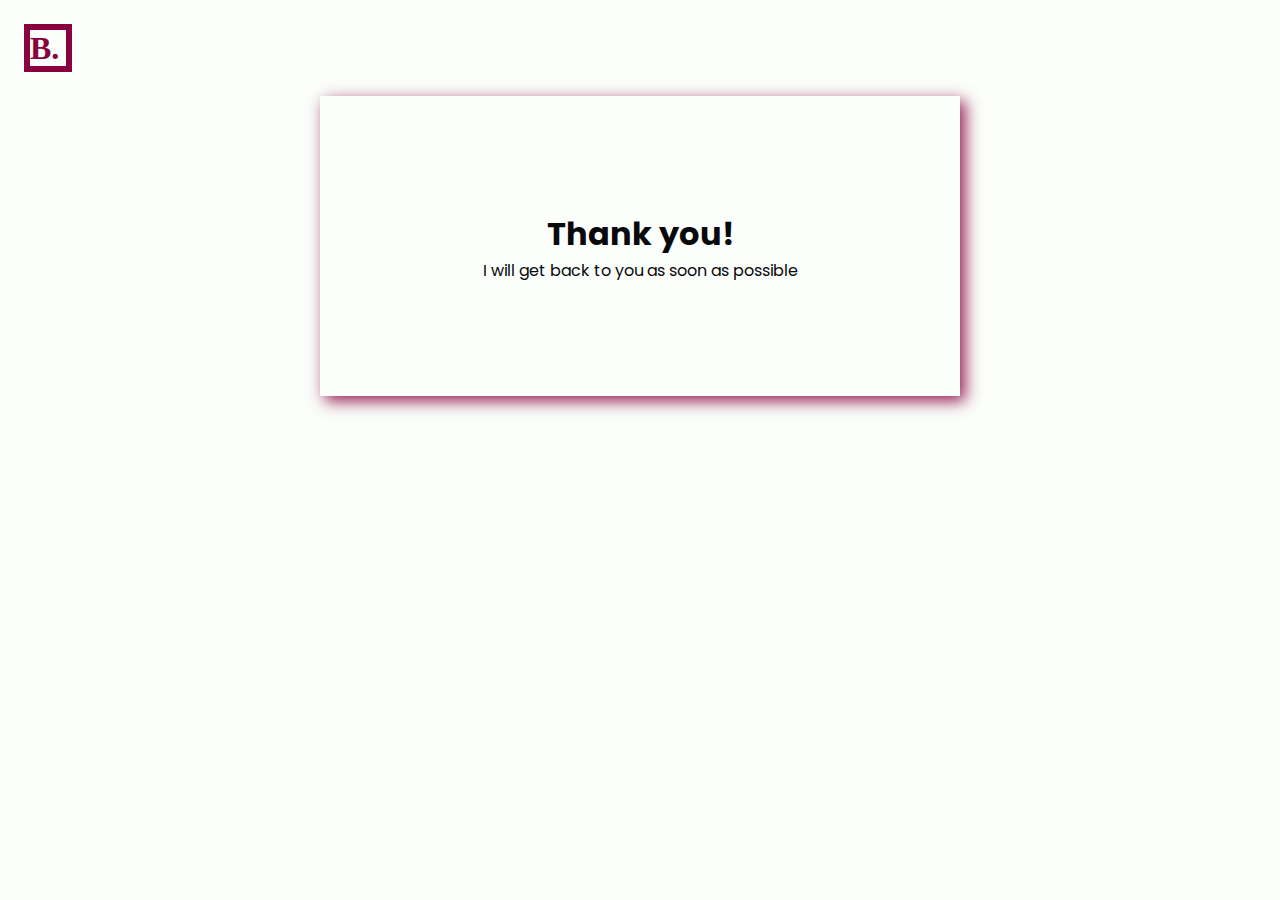
<file: thankyou.html>
<!DOCTYPE html>
<html lang="en">
<head>
    <meta charset="UTF-8">
    <meta http-equiv="X-UA-Compatible" content="IE=edge">
    <meta name="viewport" content="width=device-width, initial-scale=1.0">
    <link rel="stylesheet" href="./styles/style.css"/>
    <title>Thank You! - Brenda de Oliveira - Front End Developer</title>
</head>
<body>

    <header>
        <nav >
          <div class="menu">
            <div class="logo"><a href="http://brendadeoliveira.com">B.</a></div>
          </div>
        </nav>
      </header>
    <main class="thank-you">
        <h1>Thank you!</h1>
        <p>I will get back to you as soon as possible</p>
    </main>
</body>
</html>
</file>
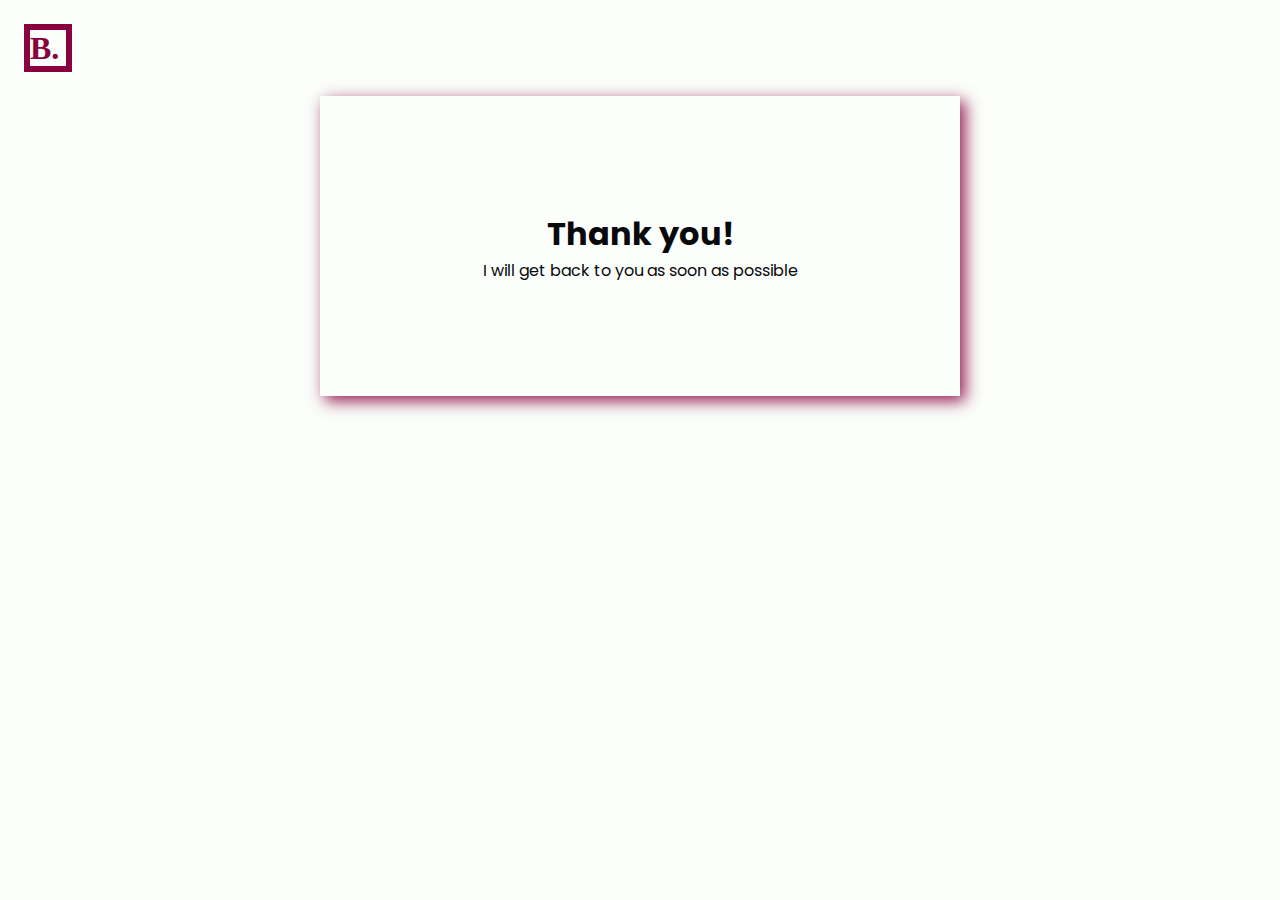
<file: pages/thankyou.html>
<!DOCTYPE html>
<html lang="en">
<head>
    <meta charset="UTF-8">
    <meta http-equiv="X-UA-Compatible" content="IE=edge">
    <meta name="viewport" content="width=device-width, initial-scale=1.0">
    <link rel="stylesheet" href="../styles/style.css"/>
    <title>Thank You! - Brenda de Oliveira - Front End Developer</title>
</head>
<body>

    <header>
        <nav >
          <div class="menu">
            <div class="logo"><a href="http://brendadeoliveira.com">B.</a></div>
          </div>
        </nav>
      </header>
    <main class="thank-you">
        <h1>Thank you!</h1>
        <p>I will get back to you as soon as possible</p>
    </main>
</body>
</html>
</file>
<file: styles/style.css>
@import url('https://fonts.googleapis.com/css2?family=Poppins:wght@400;500;600&display=swap');
*{
    box-sizing: border-box;
    padding: 0;
    margin: 0;
}
body{
    color: #08090A;
    background-color: #FBFEFB;
    font-family: 'Poppins', sans-serif;
}

/*logo*/
.logo{
    border: 6px solid #89023E;
    width: 3em;
    height: 3em;
    margin: 1.5em;
}
.logo a{
    color: #89023E;
    font-weight: bolder;
    font-family: 'Times New Roman', Times, serif;
    font-size: 2em;
    text-decoration: none;
}

/*header */
.greetings{
    display: flex;
    flex-wrap: wrap;
    align-items: center;
    justify-content: center;
    gap: 15px;
    padding: .75em;
}
.greetings h1 {
    font-size: 25px;
    text-align: center;
    padding: .5em;
}
.greetings .colored-name{
    color: #FF6666;
}
.avatar img{
    width: 200px;
    border-radius: 100px;
    background-color: #FF6666;
}
.socials, .footer-socials{
    display: flex;
    align-items: center;
    justify-content: center;
    gap: 15px;
    padding: 1em 0;
}
.socials-logo{
    color:#89023E;
    font-size: 20px;
    transition: .4s;
}
.socials-logo:hover{
    color: #FF6666;
}


/*about, projects and contact me*/
.about, .projects, .contact {
    margin: 0 1.5em;
}
.sub-title{
    color: #89023E;
    background-color: #FFBA08;
    height: 30px;
    width:max-content;
    margin: 2.5em 0;
}

/*about*/
.about-me, .skills{
    line-height: 30px;
}
.about-me p{
    font-size: 15px;
    padding-bottom: 10px;
}
.skills {
    display: flex;
    flex-wrap: wrap;
    gap: 2em;

}
.skills p{
   font-size: 18px;
   font-weight: 600;
}

/* projects */
.project-box{
    display: flex;
    flex-direction: column;
    align-items: center;
    border-radius: .75em;
    padding: .75em;
    line-height: 35px;
    transition: .5s;
    width: 90%;
    margin: 0 auto;
}
.project-box:hover{
    box-shadow: 5px 5px 15px rgba(136, 2, 62, .9);    
}
.project-box img{
    
    width: 100%;
    border-radius: .75em;
    cursor: pointer;
}
.project-box h3{
    padding-top: 1em;
    font-size: 22px;
}

.project-box p {
    padding: 0.75em 0;
}
.project-box a{
    cursor: pointer;
    color:#08090A;
    font-weight: 700;
}

/* footer*/
.contact{
    padding-bottom: 2em;
}
.form-container{
    display: flex;
    flex-direction: column;
    max-width: 480px;
}
.form-input{
    height: 25px;
}
.form-container textarea, .form-input{
    margin: .5em 0;
    width: 98%;
    border-color: #89023E;
    border-radius: .5em;
    font-family: 'Poppins', sans-serif;
    font-size: 13px;
    padding-left: .5em;
}
.button {
    max-height: 25px;
    border-radius: .5em;
    padding: .3em .5em;
    background:#FFBA08;
    border-color: transparent;
    color: #89023E;
    font-weight: 600;
    text-align: center;
    transition: .5s;
}
.button:hover{
    cursor: pointer;
    background-color: #89023E;
    color: #FBFEFB;
}
.contact p{
    padding: 1em 0;
    max-width: 400px;
    font-size: 20px;
}
.footer-socials{
    justify-content: center;
}

@media(max-width: 495px) {
    .skills {
        display: block;
    }
    .skills p{
        padding-bottom: .5em;
    }
}

@media (min-width: 480px) {
    /*header */
    .greetings h1 {
        font-size: 35px;        
    }
    .avatar img{
        width: 280px;
        border-radius: 140px;
    }
    .socials-logo{
        font-size: 30px;
    }

    /*about*/
    .skills{
        justify-content: space-around;
    }
}

@media (min-width: 750px) {
    /*header */
    .greetings{
        justify-content: space-evenly;
    }
    .socials {
        margin-left: 3.5em;
        justify-content: left;
    }
    .socials-line{
        display: block;
        width: 150px;
        height: 2px;
        background-color: #89023E;
    }
    .about, .projects, .contact {
        margin: 0 3.5em;
    }
    
    /*footer*/
    .contact-container{
        display: grid;
        grid-template-columns: repeat(2, 50%);
        gap: 1em;
    }
    .footer-socials{
        justify-content: left;
    }
}

@media (min-width: 1010px) {
   /*header */
   .greetings h1 {
        font-size: 45px;        
    } 
    .avatar img{
        width: 300px;
        border-radius: 150px;
    }
}

/* THANK YOU PAGE*/
.thank-you{
    width: 50%;
    height: 300px;
    margin: 0 auto;
    display: flex;
    flex-direction: column;
    justify-content: center;
    text-align: center;
    padding: 1em;
    box-shadow: 5px 5px 15px rgba(136, 2, 62, .9); 
    color: #08090A;
}
</file>
